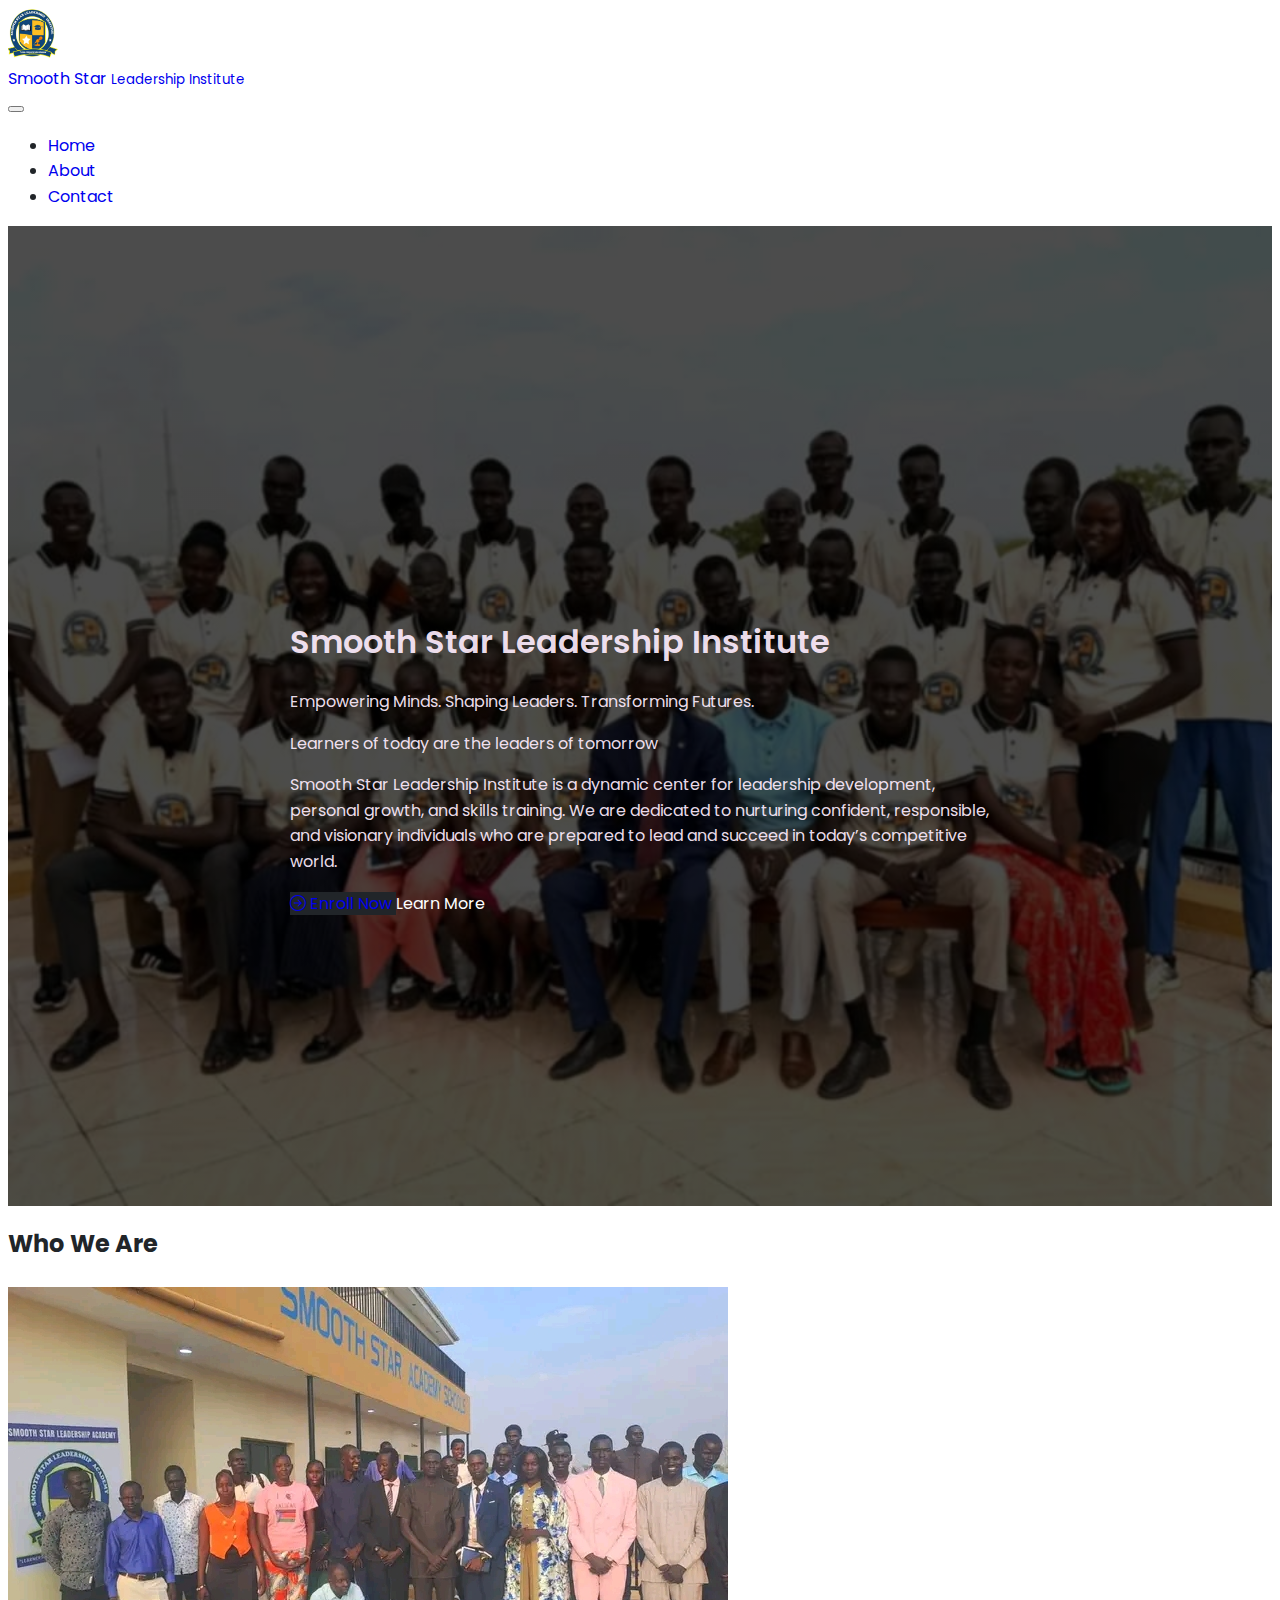
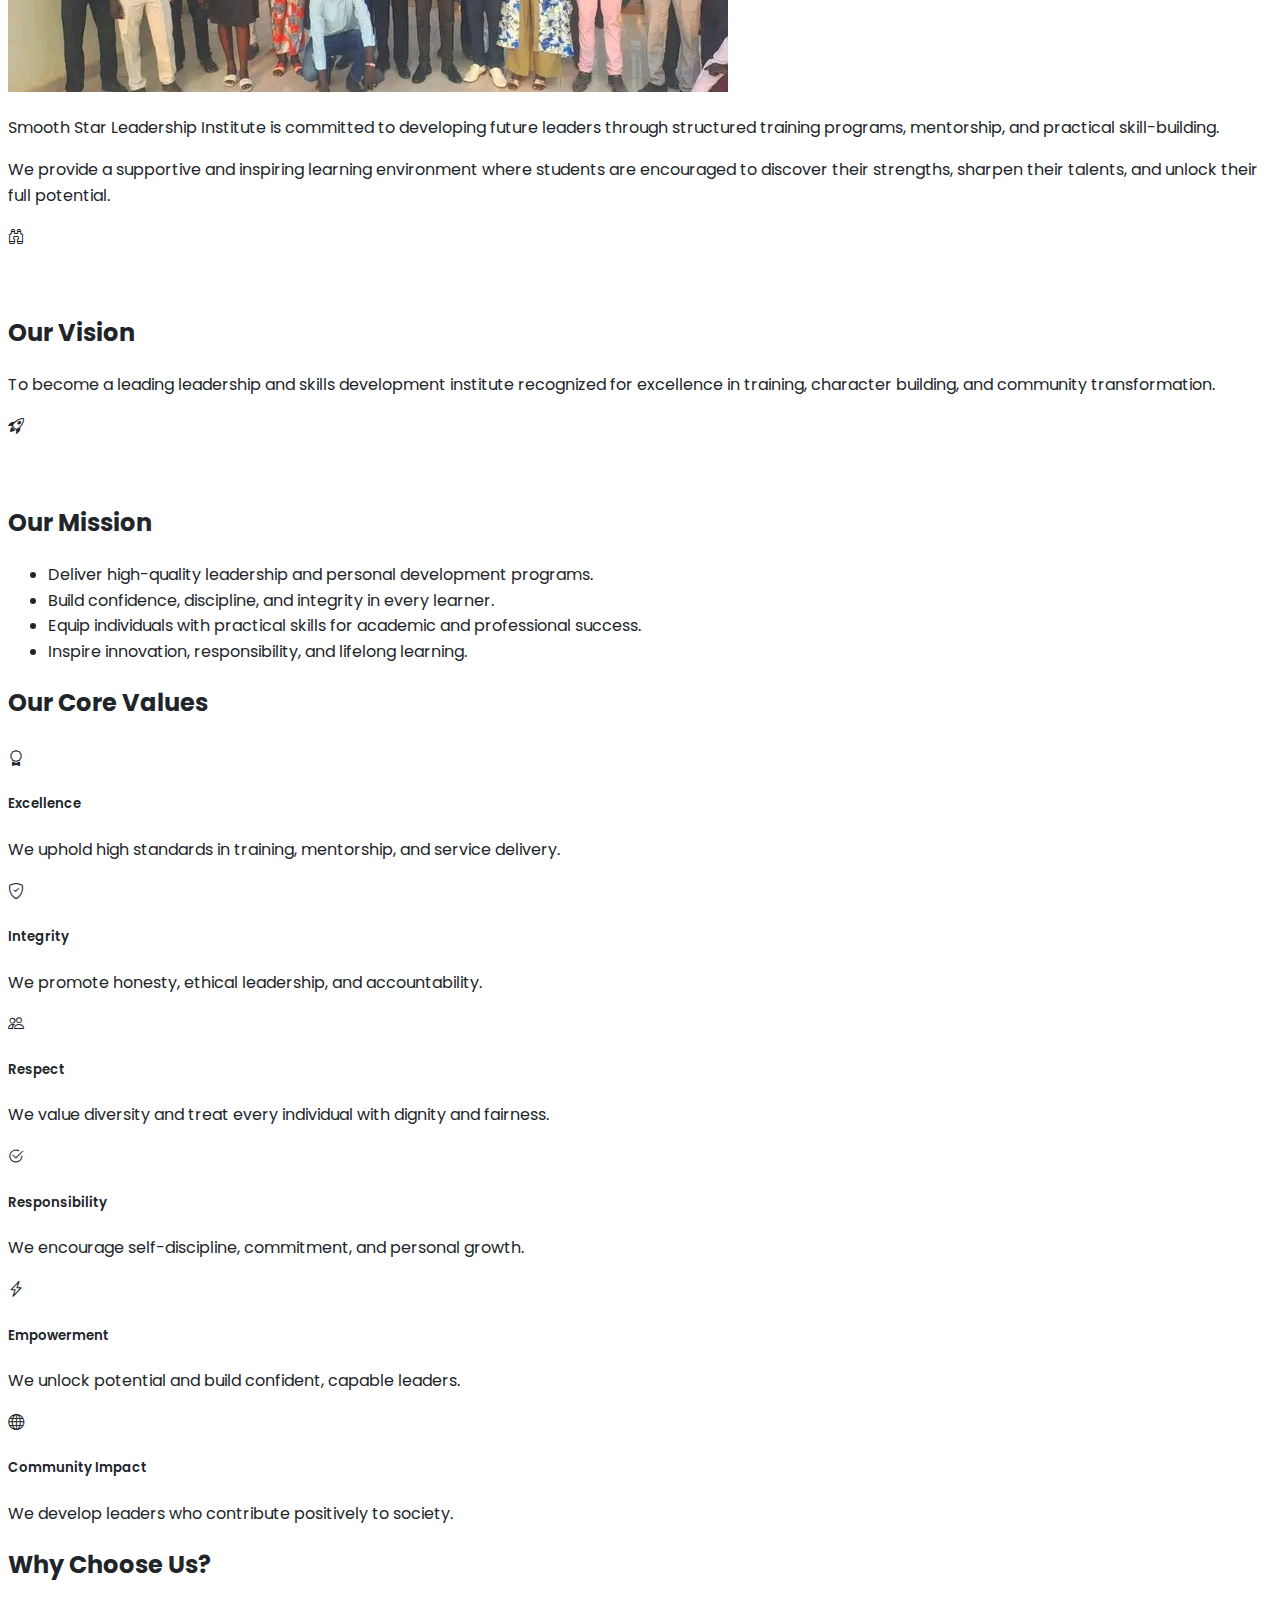
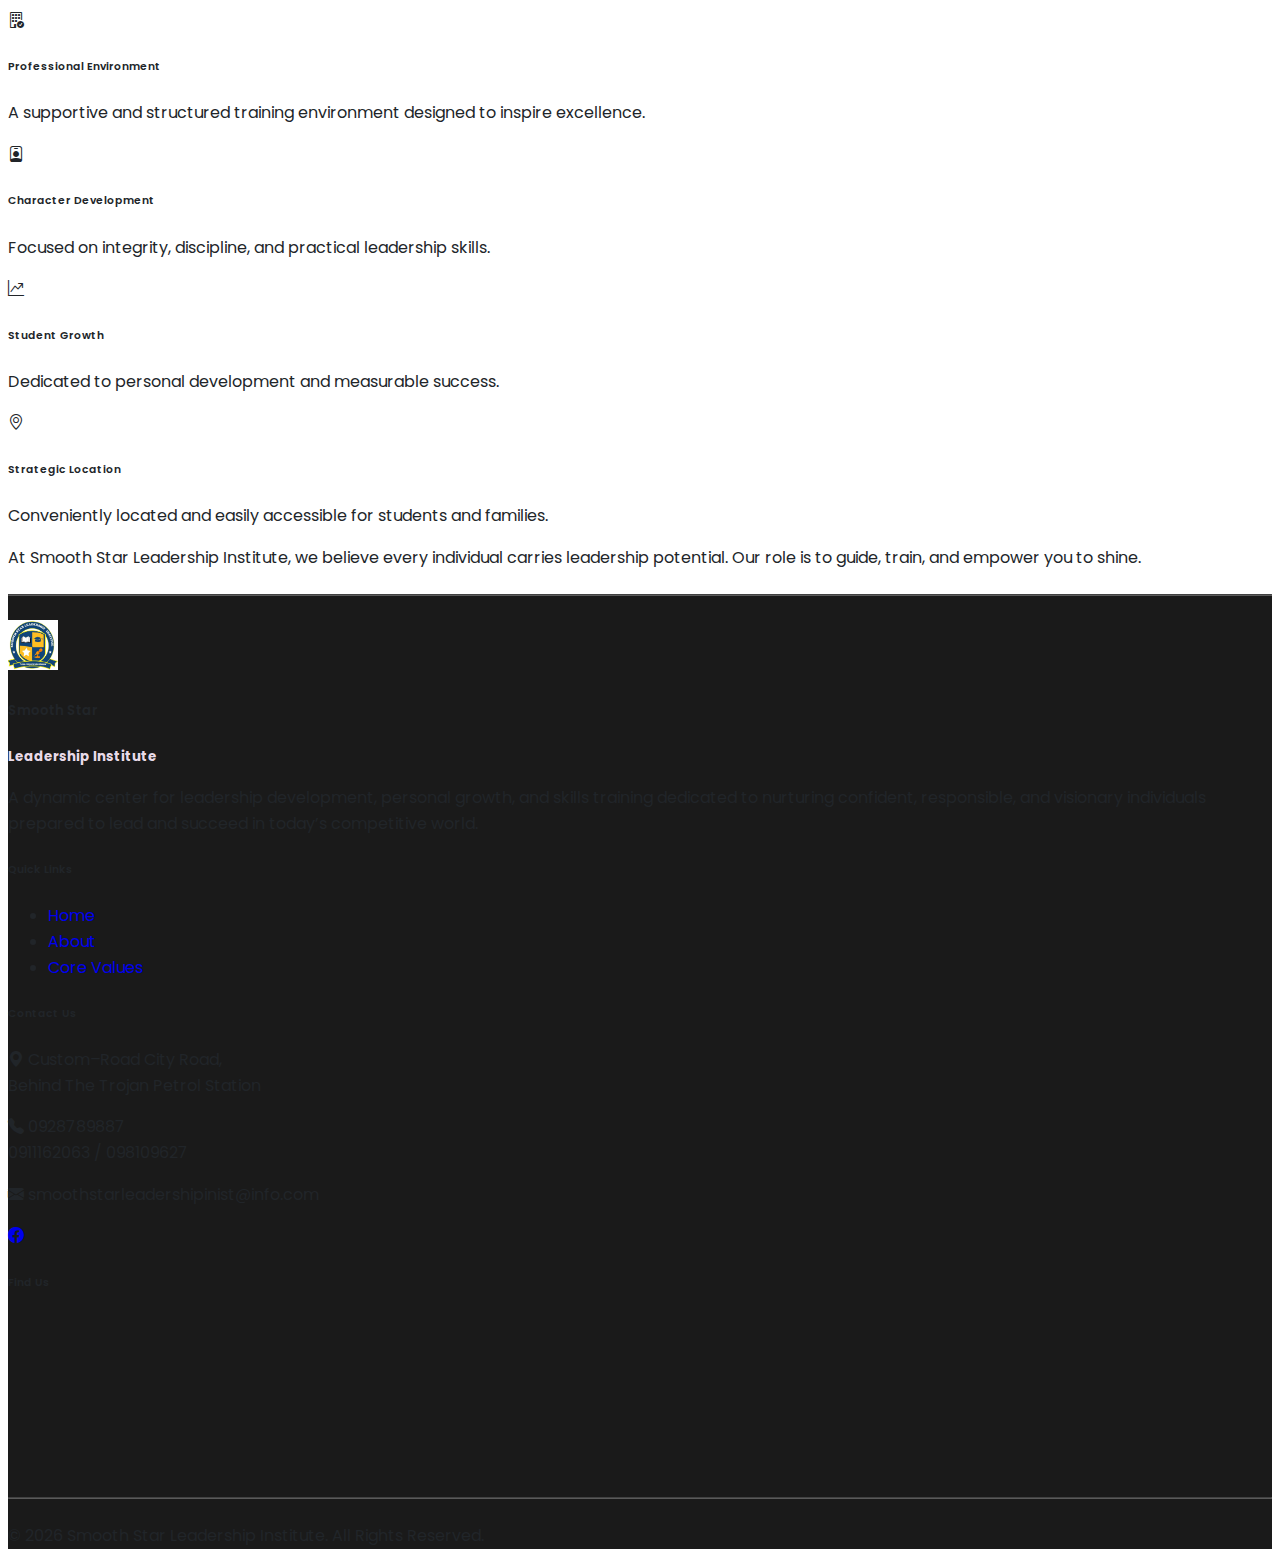
<file: index.html>
<!doctype html>
<html lang="en">
    <head>
        <!-- ========================================= -->
        <!-- META -->
        <!-- ========================================= -->
        <meta charset="UTF-8" />
        <meta name="viewport" content="width=device-width, initial-scale=1.0" />
        <meta http-equiv="X-UA-Compatible" content="IE=edge" />

        <!-- ========================================= -->
        <!-- SEO -->
        <!-- ========================================= -->
        <title>
            Smooth Star Leadership Institute | Empowering Future Leaders
        </title>
        <meta
            name="description"
            content="Smooth Star Leadership Institute is a premier center for leadership development and skills training located along Custom–Road City Road. Empowering learners to become leaders of tomorrow."
        />
        <meta
            name="keywords"
            content="Leadership Institute, Skills Development, Smooth Star, Leadership Training, Personal Growth"
        />
        <meta name="author" content="Smooth Star Leadership Institute" />

        <!-- ========================================= -->
        <!-- BOOTSTRAP CSS -->
        <!-- ========================================= -->
        <link
            href="https://cdn.jsdelivr.net/npm/bootstrap@5.3.2/dist/css/bootstrap.min.css"
            rel="stylesheet"
            integrity="sha384-T3c6CoIi6uLrA9TneNEoa7RxnatzjcDSCmG1MXxSR1GAsXEV/Dwwykc2MPK8M2HN"
            crossorigin="anonymous"
        />

        <!-- ========================================= -->
        <!-- BOOTSTRAP ICONS -->
        <!-- ========================================= -->
        <link
            href="https://cdn.jsdelivr.net/npm/bootstrap-icons@1.11.3/font/bootstrap-icons.css"
            rel="stylesheet"
        />

        <!-- ========================================= -->
        <!-- GOOGLE FONT -->
        <!-- ========================================= -->
        <link
            href="https://fonts.googleapis.com/css2?family=Poppins:wght@400;600;700&display=swap"
            rel="stylesheet"
        />

        <!-- ========================================= -->
        <!-- CUSTOM CSS -->
        <!-- ========================================= -->
        <link rel="stylesheet" href="css/style.css" />
    </head>

    <body style="font-family: &quot;Poppins&quot;, sans-serif">
        <!-- ========================================= -->
        <!-- NAVBAR -->
        <!-- ========================================= -->
        <nav
            class="navbar navbar-expand-lg navbar-light bg-white shadow-sm fixed-top"
        >
            <div class="container-fluid mt-4">
                <a
                    class="navbar-brand d-flex align-items-center fw-bold"
                    href="index.html"
                >
                    <img
                        src="assets/images/logo.jpg"
                        alt="Smooth Star Leadership Institute logo"
                        width="50"
                        height="50"
                        class="logo rounded-circle me-2"
                    />

                    <div class="d-flex flex-column">
                        <span class="fs-5">Smooth Star</span>
                        <small class="text-muted">Leadership Institute</small>
                    </div>
                </a>

                <button
                    class="navbar-toggler mx-2"
                    type="button"
                    data-bs-toggle="collapse"
                    data-bs-target="#mainNav"
                >
                    <span class="navbar-toggler-icon"></span>
                </button>

                <div class="collapse navbar-collapse" id="mainNav">
                    <ul class="navbar-nav ms-auto">
                        <li class="nav-item">
                            <a class="nav-link active" href="index.html">Home</a>
                        </li>
                        <li class="nav-item">
                            <a class="nav-link" href="#about">About</a>
                        </li>
   
                        <li class="nav-item">
                            <a class="nav-link" href="#contact">Contact</a>
                        </li>
                    </ul>
                </div>
            </div>
        </nav>

        <!-- ========================================= -->
        <!-- HERO SECTION -->
        <!-- ========================================= -->
        <header
            class="vh-100 d-flex align-items-center text-center bg-light hero-bg"
            style="padding-top: 80px"
        >
            <div class="container">
                <h1 class="display-4 fw-bold mb-3">
                    Smooth Star Leadership Institute
                </h1>

                <p class="lead mb-3">
                    Empowering Minds. Shaping Leaders. Transforming Futures.
                </p>

                <p class="fst-italic mb-4">
                    Learners of today are the leaders of tomorrow
                </p>
                <p class="bio">
                    Smooth Star Leadership Institute is a dynamic center for
                    leadership development, personal growth, and skills
                    training. We are dedicated to nurturing confident,
                    responsible, and visionary individuals who are prepared to
                    lead and succeed in today’s competitive world.
                </p>

                <div>
                    <a href="apply.html" class="btn btn-dark btn-lg me-2">
                        <i class="bi bi-arrow-right-circle"></i> Enroll Now
                    </a>

                    <a href="#why-choose-us" class="btn btn-outline-dark btn-lg">
                        Learn More
                    </a>
                </div>
            </div>
        </header>
        <!-- ========================================= -->
        <!-- About section -->
        <section class="about-section py-5">
            <div class="container">
                <!-- Section Heading -->
                <div class="text-center mb-5">
                    <h2 class="fw-bold" id="about">Who We Are</h2>
                    <div
                        class="mx-auto bg-warning"
                        style="width: 60px; height: 3px"
                    ></div>
                </div>

                <div class="row align-items-center g-5">
                    <!-- Image Column -->
                    <div class="col-lg-6">
                        <div class="position-relative">
                            <img
                                src="assets/images/smoothstar_students_img_1.jpg"
                                alt="Students posing for a photograph after class at Smooth Star Leadership Institute"
                                class="img-fluid rounded shadow-sm"
                            />
                        </div>
                    </div>

                    <!-- Text Column -->
                    <div class="col-lg-6">
                        <p class="lead mb-4">
                            Smooth Star Leadership Institute is committed to
                            developing future leaders through structured
                            training programs, mentorship, and practical
                            skill-building.
                        </p>

                        <p>
                            We provide a supportive and inspiring learning
                            environment where students are encouraged to
                            discover their strengths, sharpen their talents, and
                            unlock their full potential.
                        </p>
                    </div>
                </div>
            </div>
        </section>

        <!-- This is the end of about section -->
       <!--  this vision and mission section -->
        <section class="container py-5">
            <div class="row g-4">
                <!-- Vision Card -->
                <div class="col-lg-6">
                    <div class="card border-0 shadow-sm h-100 p-4">
                        <div class="text-center mb-3">
                            <div
                                class="d-inline-flex align-items-center justify-content-center rounded-circle bg-warning bg-opacity-25"
                                style="width: 70px; height: 70px"
                            >
                                <i
                                    class="bi bi-binoculars fs-2 text-warning"
                                ></i>
                            </div>
                        </div>

                        <h2 class="text-center fw-bold mb-3">Our Vision</h2>

                        <p class="text-center mb-0">
                            To become a leading leadership and skills
                            development institute recognized for excellence in
                            training, character building, and community
                            transformation.
                        </p>
                    </div>
                </div>

                <!-- Mission Card -->
                <div class="col-lg-6">
                    <div class="card border-0 shadow-sm h-100 p-4">
                        <div class="text-center mb-3">
                            <div
                                class="d-inline-flex align-items-center justify-content-center rounded-circle bg-warning bg-opacity-25"
                                style="width: 70px; height: 70px"
                            >
                                <i
                                    class="bi bi-rocket-takeoff fs-2 text-warning"
                                ></i>
                            </div>
                        </div>

                        <h2 class="text-center fw-bold mb-3">Our Mission</h2>

                        <ul class="list-unstyled text-center mb-0">
                            <li class="mb-2">
                                Deliver high-quality leadership and personal
                                development programs.
                            </li>
                            <li class="mb-2">
                                Build confidence, discipline, and integrity in
                                every learner.
                            </li>
                            <li class="mb-2">
                                Equip individuals with practical skills for
                                academic and professional success.
                            </li>
                            <li>
                                Inspire innovation, responsibility, and lifelong
                                learning.
                            </li>
                        </ul>
                    </div>
                </div>
            </div>
        </section>
        <!-- this is the end of vision and mission section -->
        <section class="py-5 bg-light">
    <div class="container">

        <!-- Section Heading -->
        <div class="text-center mb-5">
            <h2 class="fw-bold" id="values">Our Core Values</h2>
            <div class="mx-auto bg-warning" style="width: 60px; height: 3px;"></div>
        </div>

        <div class="row g-4">

            <!-- Excellence -->
            <div class="col-md-6 col-lg-4">
                <div class="card border-0 shadow-sm h-100 p-4 text-center">
                    <div class="mb-3">
                        <i class="bi bi-award fs-1 text-warning"></i>
                    </div>
                    <h5 class="fw-bold">Excellence</h5>
                    <p class="mb-0">
                        We uphold high standards in training, mentorship,
                        and service delivery.
                    </p>
                </div>
            </div>

            <!-- Integrity -->
            <div class="col-md-6 col-lg-4">
                <div class="card border-0 shadow-sm h-100 p-4 text-center">
                    <div class="mb-3">
                        <i class="bi bi-shield-check fs-1 text-warning"></i>
                    </div>
                    <h5 class="fw-bold">Integrity</h5>
                    <p class="mb-0">
                        We promote honesty, ethical leadership,
                        and accountability.
                    </p>
                </div>
            </div>

            <!-- Respect -->
            <div class="col-md-6 col-lg-4">
                <div class="card border-0 shadow-sm h-100 p-4 text-center">
                    <div class="mb-3">
                        <i class="bi bi-people fs-1 text-warning"></i>
                    </div>
                    <h5 class="fw-bold">Respect</h5>
                    <p class="mb-0">
                        We value diversity and treat every individual
                        with dignity and fairness.
                    </p>
                </div>
            </div>

            <!-- Responsibility -->
            <div class="col-md-6 col-lg-4">
                <div class="card border-0 shadow-sm h-100 p-4 text-center">
                    <div class="mb-3">
                        <i class="bi bi-check2-circle fs-1 text-warning"></i>
                    </div>
                    <h5 class="fw-bold">Responsibility</h5>
                    <p class="mb-0">
                        We encourage self-discipline, commitment,
                        and personal growth.
                    </p>
                </div>
            </div>

            <!-- Empowerment -->
            <div class="col-md-6 col-lg-4">
                <div class="card border-0 shadow-sm h-100 p-4 text-center">
                    <div class="mb-3">
                        <i class="bi bi-lightning-charge fs-1 text-warning"></i>
                    </div>
                    <h5 class="fw-bold">Empowerment</h5>
                    <p class="mb-0">
                        We unlock potential and build confident,
                        capable leaders.
                    </p>
                </div>
            </div>

            <!-- Community Impact -->
            <div class="col-md-6 col-lg-4">
                <div class="card border-0 shadow-sm h-100 p-4 text-center">
                    <div class="mb-3">
                        <i class="bi bi-globe fs-1 text-warning"></i>
                    </div>
                    <h5 class="fw-bold">Community Impact</h5>
                    <p class="mb-0">
                        We develop leaders who contribute positively
                        to society.
                    </p>
                </div>
            </div>

        </div>

    </div>
</section>
<!-- why choose us section -->
<section class="py-5 bg-dark text-white" >
    <div class="container-fluid">

        <!-- Section Heading -->
        <div class="text-center mb-5">
            <h2 class="fw-bold" id="why-choose-us">Why Choose Us?</h2>
            <div class="mx-auto bg-warning" style="width: 60px; height: 3px;"></div>
        </div>

        <div class="row g-4 mb-4">

            <!-- Item 1 -->
            <div class="col-md-6 col-lg-3">
                <div class="text-center px-3">
                    <i class="bi bi-building-check fs-1 text-warning mb-3"></i>
                    <h6 class="fw-bold">Professional Environment</h6>
                    <p class="small">
                        A supportive and structured training environment
                        designed to inspire excellence.
                    </p>
                </div>
            </div>

            <!-- Item 2 -->
            <div class="col-md-6 col-lg-3">
                <div class="text-center px-3">
                    <i class="bi bi-person-badge fs-1 text-warning mb-3"></i>
                    <h6 class="fw-bold">Character Development</h6>
                    <p class="small">
                        Focused on integrity, discipline, and practical
                        leadership skills.
                    </p>
                </div>
            </div>

            <!-- Item 3 -->
            <div class="col-md-6 col-lg-3">
                <div class="text-center px-3">
                    <i class="bi bi-graph-up-arrow fs-1 text-warning mb-3"></i>
                    <h6 class="fw-bold">Student Growth</h6>
                    <p class="small">
                        Dedicated to personal development
                        and measurable success.
                    </p>
                </div>
            </div>

            <!-- Item 4 -->
            <div class="col-md-6 col-lg-3">
                <div class="text-center px-3">
                    <i class="bi bi-geo-alt fs-1 text-warning mb-3"></i>
                    <h6 class="fw-bold">Strategic Location</h6>
                    <p class="small">
                        Conveniently located and easily accessible
                        for students and families.
                    </p>
                </div>
            </div>

        </div>

        <!-- Closing Statement -->
        <div class="text-center mt-4">
            <p class="lead mb-0">
                At <span class="fw-bold text-warning">Smooth Star Leadership Institute</span>,
                we believe every individual carries leadership potential.
                Our role is to guide, train, and empower you to shine.
            </p>
        </div>

    </div>
</section>

<!-- footer section -->

<footer class="bg-dark text-white pt-5 pb-4">
  <hr class="border-warning opacity-50 mb-4">
    <div class="container">  <div class="row g-4">  

        <!-- Logo & Short Bio -->  
        <div class="col-lg-3 col-md-6">
                          <img src="assets/images/logo.jpg" alt="" class="rounded-circle" width="50" height="50">
                
            <h5 class="fw-bold">
<div class="d-flex flex-column">
                        <span class="fs-5">Smooth Star</span></h5>
                        <small class="text-muted">Leadership Institute</small>
                    </div>
            <p class="small mt-3">  
                A dynamic center for leadership development, personal growth,  
                and skills training dedicated to nurturing confident,  
                responsible, and visionary individuals prepared to lead  
                and succeed in today’s competitive world.  
            </p>  
        </div>  

        <!-- Quick Links -->  
        <div class="col-lg-3 col-md-6">  
            <h6 class="fw-bold mb-3">Quick Links</h6>  
            <ul class="list-unstyled">  
                <li><a href="index.html" class="text-white text-decoration-none">Home</a></li>  
                <li><a href="#about" class="text-white text-decoration-none">About</a></li>  
                <li><a href="#values" class="text-white text-decoration-none">Core Values</a></li>  
               
            </ul>  
        </div>  

        <!-- Contact Information -->  
        <div class="col-lg-3 col-md-6">  
            <h6 class="fw-bold mb-3" id="contact">Contact Us</h6>  
            <p class="small">  
                <i class="bi bi-geo-alt-fill text-warning"></i>  
                Custom–Road City Road,<br>  
                Behind The Trojan Petrol Station  
            </p>  
            <p class="small">  
                <i class="bi bi-telephone-fill text-warning"></i>  
                0928789887<br>  
                0911162063 / 098109627  
            </p>  
            <p class="small">  
                <i class="bi bi-envelope-fill text-warning"></i>  
                smoothstarleadershipinist@info.com
                  
            </p>  

            <!-- Social Media -->  
            <div class="mt-3">  
                <a href="https://www.facebook.com/profile.php?id=100080293364934" class="text-white fs-5 me-3">  
                    <i class="bi bi-facebook"></i>  
                </a>  
            </div>  
        </div>  

        <!-- Google Map -->  
        <div class="col-lg-3 col-md-6">  
            <h6 class="fw-bold mb-3">Find Us</h6>  
            <div class="ratio ratio-4x3">  
                <iframe   
                    src="https://www.google.com/maps?q=Custom-Road+City+Road&output=embed"  
                    style="border:0;"  
                    allowfullscreen=""  
                    loading="lazy">  
                </iframe>  
            </div>  
        </div>  

    </div>  

    <!-- Divider -->  
    <hr class="border-secondary my-4">  

    <!-- Copyright -->  
    <div class="text-center small">  
        &copy; <script>document.write(new Date().getFullYear());</script>   
        Smooth Star Leadership Institute. All Rights Reserved.  
    </div>  

</div>

        <!-- ========================================= -->
        <!-- BOOTSTRAP JS -->
        <!-- ========================================= -->
        <script
            src="https://cdn.jsdelivr.net/npm/bootstrap@5.3.2/dist/js/bootstrap.bundle.min.js"
            integrity="sha384-C6RzsynM9kWDrMNeT87bh95OGNyZPhcTNXj1NW7RuBCsyN/o0jlpcV8Qyq46cDfL"
            crossorigin="anonymous"
        ></script>

        <!-- ========================================= -->
        <!-- CUSTOM JS -->
        <!-- ========================================= -->
        <script src="js/script.js"></script>
    </body>
</html>
</file>
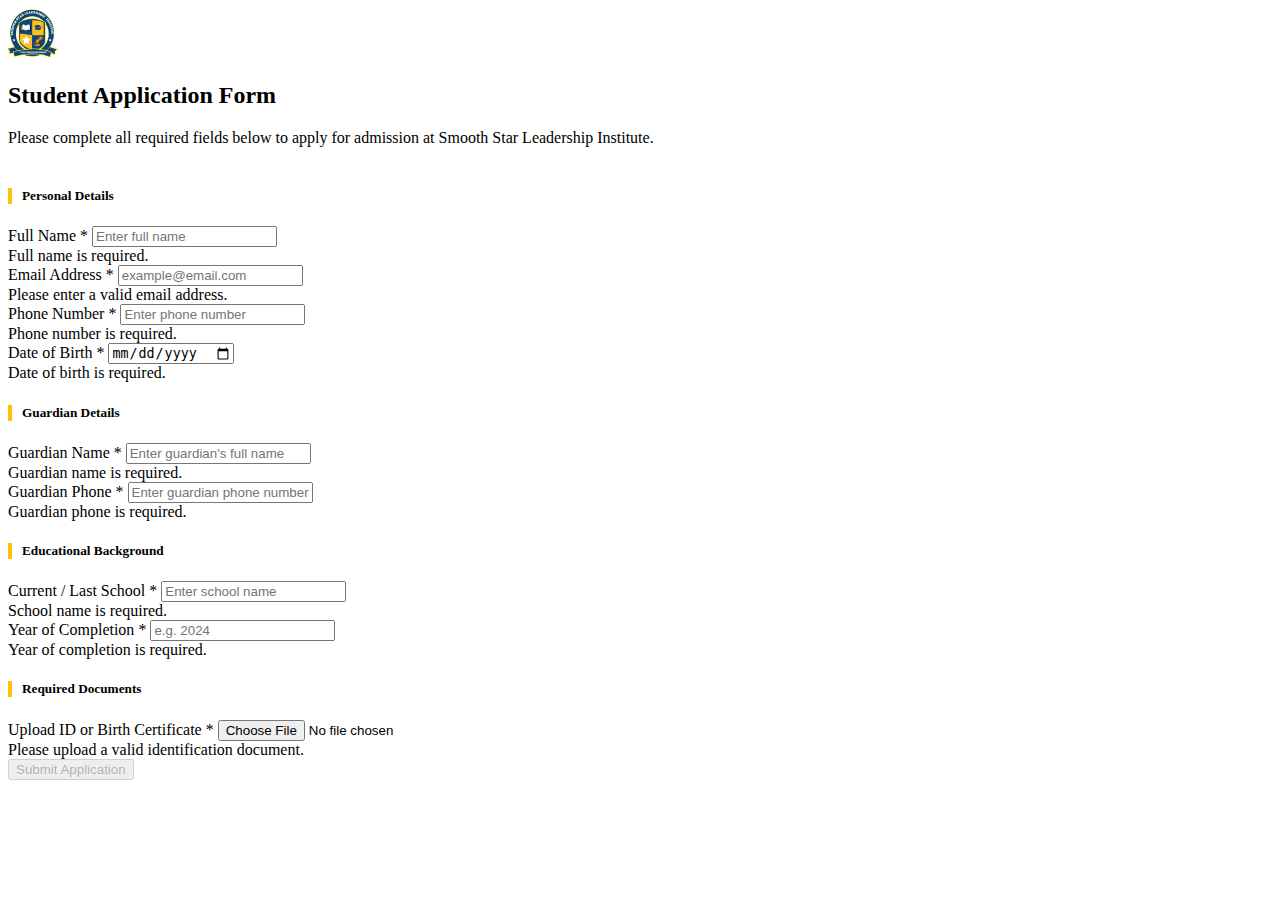
<file: apply.html>
<!doctype html>
<html lang="en">
    <head>
        <meta charset="UTF-8" />
        <meta name="viewport" content="width=device-width, initial-scale=1.0" />
        <meta http-equiv="X-UA-Compatible" content="ie=edge" />
        <title>Smooth Star application form</title>
        <link
            href="https://cdn.jsdelivr.net/npm/bootstrap@5.3.2/dist/css/bootstrap.min.css"
            rel="stylesheet"
            integrity="sha384-T3c6CoIi6uLrA9TneNEoa7RxnatzjcDSCmG1MXxSR1GAsXEV/Dwwykc2MPK8M2HN"
            crossorigin="anonymous"
        />

        <!-- ========================================= -->
        <!-- BOOTSTRAP ICONS -->
        <!-- ========================================= -->
        <link
            href="https://cdn.jsdelivr.net/npm/bootstrap-icons@1.11.3/font/bootstrap-icons.css"
            rel="stylesheet"
        />

        <!-- ========================================= -->
        <!-- GOOGLE FONT -->
        <!-- ========================================= -->
        <link
            href="https://fonts.googleapis.com/css2?family=Poppins:wght@400;600;700&display=swap"
            rel="stylesheet"
        />
    </head>
    <body>
        <style>
            form .form-control:focus {
                border-color: #ffc107;
                box-shadow: 0 0 0 0.2rem rgba(255, 193, 7, 0.25);
            }

            form h5 {
                border-left: 4px solid #ffc107;
                padding-left: 10px;
            }
        </style>
        <section class="py-5 bg-light">
            <div class="container">
                <!-- Header -->
                <div class="text-center">
                    <img
                        src="assets/images/logo.jpg"
                        alt="smooth star logo"
                        class="rounded-circle"
                        width="50"
                        height="50"
                    />
                </div>
                <div class="text-center mb-4">
                    <h2 class="fw-bold">Student Application Form</h2>
                    <p class="text-muted">
                        Please complete all required fields below to apply for
                        admission at Smooth Star Leadership Institute.
                    </p>
                    <div
                        class="mx-auto bg-warning"
                        style="width: 60px; height: 3px"
                    ></div>
                </div>

                <form id="applicationForm" novalidate>
                    <!-- ================= PERSONAL DETAILS ================= -->
                    <h5 class="fw-bold mb-3">Personal Details</h5>

                    <div class="row g-3 mb-4">
                        <div class="col-md-6">
                            <label class="form-label">
                                Full Name <span class="text-danger">*</span>
                            </label>
                            <input
                                type="text"
                                class="form-control"
                                placeholder="Enter full name"
                                required
                            />
                            <div class="invalid-feedback">
                                Full name is required.
                            </div>
                        </div>

                        <div class="col-md-6">
                            <label class="form-label">
                                Email Address <span class="text-danger">*</span>
                            </label>
                            <input
                                type="email"
                                class="form-control"
                                placeholder="example@email.com"
                                required
                            />
                            <div class="invalid-feedback">
                                Please enter a valid email address.
                            </div>
                        </div>

                        <div class="col-md-6">
                            <label class="form-label">
                                Phone Number <span class="text-danger">*</span>
                            </label>
                            <input
                                type="tel"
                                class="form-control"
                                placeholder="Enter phone number"
                                required
                            />
                            <div class="invalid-feedback">
                                Phone number is required.
                            </div>
                        </div>

                        <div class="col-md-6">
                            <label class="form-label">
                                Date of Birth <span class="text-danger">*</span>
                            </label>
                            <input type="date" class="form-control" required />
                            <div class="invalid-feedback">
                                Date of birth is required.
                            </div>
                        </div>
                    </div>

                    <!-- ================= GUARDIAN DETAILS ================= -->
                    <h5 class="fw-bold mb-3">Guardian Details</h5>

                    <div class="row g-3 mb-4">
                        <div class="col-md-6">
                            <label class="form-label">
                                Guardian Name <span class="text-danger">*</span>
                            </label>
                            <input
                                type="text"
                                class="form-control"
                                placeholder="Enter guardian's full name"
                                required
                            />
                            <div class="invalid-feedback">
                                Guardian name is required.
                            </div>
                        </div>

                        <div class="col-md-6">
                            <label class="form-label">
                                Guardian Phone
                                <span class="text-danger">*</span>
                            </label>
                            <input
                                type="tel"
                                class="form-control"
                                placeholder="Enter guardian phone number"
                                required
                            />
                            <div class="invalid-feedback">
                                Guardian phone is required.
                            </div>
                        </div>
                    </div>

                    <!-- ================= SCHOOL DETAILS ================= -->
                    <h5 class="fw-bold mb-3">Educational Background</h5>

                    <div class="row g-3 mb-4">
                        <div class="col-md-6">
                            <label class="form-label">
                                Current / Last School
                                <span class="text-danger">*</span>
                            </label>
                            <input
                                type="text"
                                class="form-control"
                                placeholder="Enter school name"
                                required
                            />
                            <div class="invalid-feedback">
                                School name is required.
                            </div>
                        </div>

                        <div class="col-md-6">
                            <label class="form-label">
                                Year of Completion
                                <span class="text-danger">*</span>
                            </label>
                            <input
                                type="number"
                                class="form-control"
                                placeholder="e.g. 2024"
                                required
                            />
                            <div class="invalid-feedback">
                                Year of completion is required.
                            </div>
                        </div>
                    </div>

                    <!-- ================= DOCUMENT UPLOAD ================= -->
                    <h5 class="fw-bold mb-3">Required Documents</h5>

                    <div class="mb-4">
                        <label class="form-label">
                            Upload ID or Birth Certificate
                            <span class="text-danger">*</span>
                        </label>
                        <input type="file" class="form-control" required />
                        <div class="invalid-feedback">
                            Please upload a valid identification document.
                        </div>
                    </div>

                    <!-- Submit -->
                    <div class="text-center">
                        <button
                            type="submit"
                            id="submitBtn"
                            class="btn btn-dark btn-lg px-5"
                            disabled
                        >
                            Submit Application
                        </button>
                    </div>
                </form>
            </div>
        </section>

        <script>
            const form = document.getElementById("applicationForm");
            const submitBtn = document.getElementById("submitBtn");
            const inputs = form.querySelectorAll("input[required]");

            function checkFormValidity() {
                let allValid = true;

                inputs.forEach(input => {
                    if (!input.checkValidity()) {
                        allValid = false;
                    }
                });

                submitBtn.disabled = !allValid;
            }

            inputs.forEach(input => {
                input.addEventListener("input", () => {
                    if (input.checkValidity()) {
                        input.classList.remove("is-invalid");
                    } else {
                        input.classList.add("is-invalid");
                    }
                    checkFormValidity();
                });
            });

            form.addEventListener("submit", function (e) {
                e.preventDefault();

                inputs.forEach(input => {
                    if (!input.checkValidity()) {
                        input.classList.add("is-invalid");
                    }
                });

                if (!submitBtn.disabled) {
                    alert("Application submitted successfully!");
                    form.reset();
                    submitBtn.disabled = true;
                }
            });
        </script>
    </body>
</html>
</file>
<file: css/style.css>
/* =========================================
   Global
========================================= */
body {
    font-family: "Poppins", sans-serif;
    line-height: 1.6;
    color: #212529;
}

h1,
h2,
h3,
h4,
h5,
h6 {
    font-weight: 600;
}

.hero-bg {
    background:
        linear-gradient(rgba(0, 0, 0, 0.7), rgba(0, 0, 0, 0.7)),
        url("../assets/images/hero_img.jpeg");

    background-size: cover; /* cover entire container */
    background-position: center; /* center the image */
    background-repeat: no-repeat; /* avoid repetition */

    min-height: 100vh; /* optional, full screen */
    display: flex;
    align-items: center;
    justify-content: center;
    color: #fefe; /* text color */
}

a {
    text-decoration: none;
}

.navbar-nav .nav-link a:hover {
    text-decoration: underline;
    color: gold;
}

/* =========================================
   Buttons
========================================= */
.btn-dark {
    background-color: #212529;
    border-color: #212529;
    transition: all 0.3s ease;
}

.btn-dark:hover {
    background-color: #ffc107;
    border-color: #ffc107;
    color: #212529;
}

.btn-outline-dark {
    border-color: #fff;
    color: #fff;
    transition: all 0.3s ease;
}

.btn-outline-dark:hover {
    background-color: #212529;
    color: #ffc107;
    border-color: #212529;
}

/* =========================================
   Section Headings
========================================= */
section h2.fw-bold {
    font-weight: 700;
}

section .bg-warning {
    height: 3px;
    border-radius: 2px;
    margin-top: 0.5rem;
}

/* =========================================
   Cards (Vision, Mission, Core Values, Why Choose Us)
========================================= */
.card {
    transition:
        transform 0.3s ease,
        box-shadow 0.3s ease;
    cursor: default;
}

.card:hover {
    transform: translateY(-8px);
    box-shadow: 0 12px 25px rgba(0, 0, 0, 0.15);
}

.card .d-inline-flex,
.card .mb-3 i {
    transition: transform 0.3s ease;
}

.card:hover .d-inline-flex,
.card:hover .mb-3 i {
    transform: scale(1.1);
}

/* Why Choose Us items */
.py-5.bg-dark .col-md-6.col-lg-3 div {
    transition:
        transform 0.3s ease,
        color 0.3s ease;
}

.py-5.bg-dark .col-md-6.col-lg-3 div:hover {
    transform: translateY(-5px);
    color: #ffc107;
}

/* =========================================
   Hero Section
========================================= */
header.vh-100 {
    background-color: #f8f9fa;
}

header .bio {
    font-size: 1rem;
    max-width: 700px;
    margin: 1rem auto;
}

/* =========================================
   About Section
========================================= */
.about-section img {
    transition:
        transform 0.3s ease,
        box-shadow 0.3s ease;
}

.about-section img:hover {
    transform: scale(1.02);
    box-shadow: 0 12px 20px rgba(0, 0, 0, 0.15);
}

/* =========================================
   Footer
========================================= */
footer {
    background-color: #1a1a1a; /* Slightly lighter than dark sections */
}

footer a {
    transition: color 0.3s ease;
}

footer a:hover {
    color: #ffc107;
}

footer hr {
    opacity: 0.3;
    margin: 1.5rem 0;
}
footer .text-muted {
    color: #fefe !important;
    font-weight: bold;
}

/* =========================================
   Responsive Tweaks
========================================= */
@media (max-width: 991px) {
    header.vh-100 {
        padding-top: 100px;
    }
}
</file>
